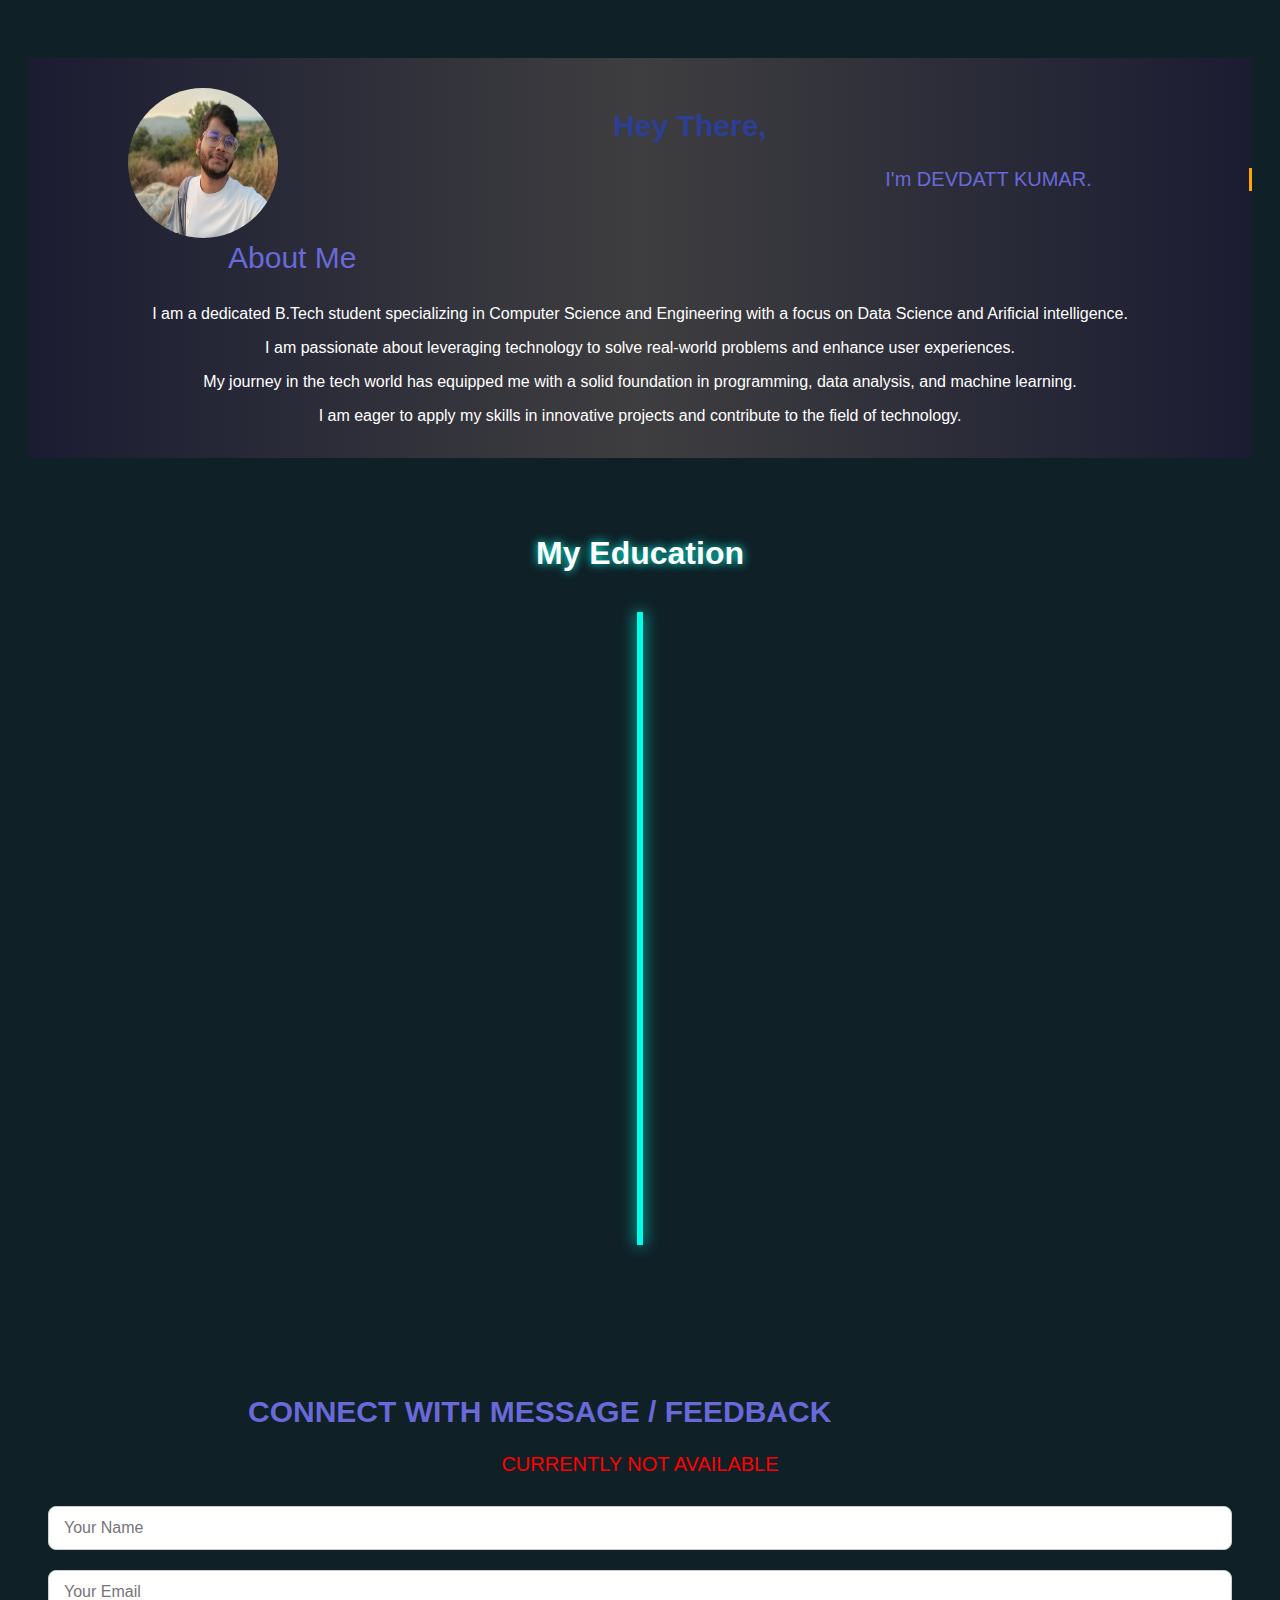
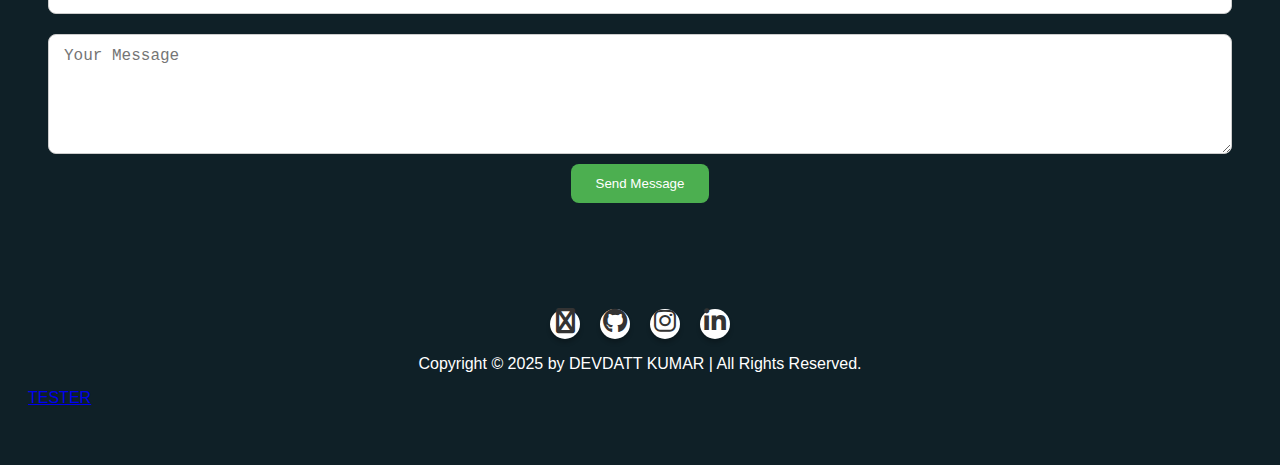
<file: index.html>
<html>
    <head>
      <link rel="stylesheet" href="https://cdnjs.cloudflare.com/ajax/libs/font-awesome/6.4.0/css/all.min.css">
        <link rel="stylesheet" href="Design.css">
        <link rel="stylesheet" href="style.css">
        <link rel="stylesheet" href="styles.css">
        <title>My Portfolio</title>

    </head>
    <body>
        
        <div class="container_1">
            <div class="image_container">
            
            <img src="DEVDATT.jpg" class="profile-image" alt="Demo">
            </div>
            <div class="text_container">
            <h2 class="hey">Hey There,</h2>
            <p class="typewrite" >I'm DEVDATT KUMAR.</p>
            
            </div>

            <div >
                <p class = "about">About Me</p>
                <P class="text">I am a dedicated B.Tech student specializing in Computer Science and Engineering with a focus on Data Science and Arificial intelligence.</P>
                 <p class="text">  I am passionate about leveraging technology to solve real-world problems and enhance user experiences.</p> 
                   <p class="text">My journey in the tech world has equipped me with a solid foundation in programming, data analysis, and machine learning.</p>
                    <p class="text">I am eager to apply my skills in innovative projects and contribute to the field of technology.</P> 
                   
                   </div>
                     
            

        </div>







        <div class="container">
             <h2 class="title">My Education</h2>

<div class="timeline">

  <div class="timeline-item">
    <div class="timeline-icon"></div>
    <div class="timeline-content">
      <h3>10th Standard</h3>
      <p>BSEB Board - 2022<br>Percentage: 66.2%</p>
    </div>
  </div>

  <div class="timeline-item">
    <div class="timeline-icon"></div>
    <div class="timeline-content">
      <h3>12th Standard</h3>
      <p>BSEB Board - 2024<br>Percentage: 64%</p>
    </div>
  </div>

  <div class="timeline-item">
    <div class="timeline-icon"></div>
    <div class="timeline-content">
      <h3>Bachelor's Degree </h3>
      <h3>(B.Tech in CSE(DS))</h3>
      <p>Government Engineering College (MUNGER) - 2024-2028<br>Pursuing</p>
    </div>
  </div>

</div>


        </div>






   

        
        <footer class="Container">       
              <h2 class="about">CONNECT WITH MESSAGE / FEEDBACK</h2>
              <p class="RED">CURRENTLY NOT AVAILABLE</p>
  <form action="#" method="post" class="message-form">
    <input type="text" name="name" placeholder="Your Name"  class="name" required>
    <input type="email" name="email" placeholder="Your Email" class="name" required>
    <textarea name="message" placeholder="Your Message" class="name" required></textarea>
    <button type="submit" >Send Message</button>
  </form>

  



  
        </footer>


        <div class="social-icons">
  <a href="mailto:devdattkumar55@gmail.com" target="_blank"><i class="fa-brands fa-envelope" ></i></a>
  <a href="https://github.com/Devdatt-bit" target="_blank"><i class="fa-brands fa-github"></i></a>
  <a href="https://www.instagram.com/_devdatt_27/" target="_blank"><i class="fa-brands fa-instagram"></i></a>
  <a href="https://www.linkedin.com/in/devdatt-kumar-52bb39222/" target="_blank"><i class="fa-brands fa-linkedin-in"></i></a>
          </div>







         <p style="text-align: center;">Copyright © 2025 by DEVDATT KUMAR | All Rights Reserved.

</p>
<a href="tester.html">TESTER</a>
 
                </body>    
</html>
</file>
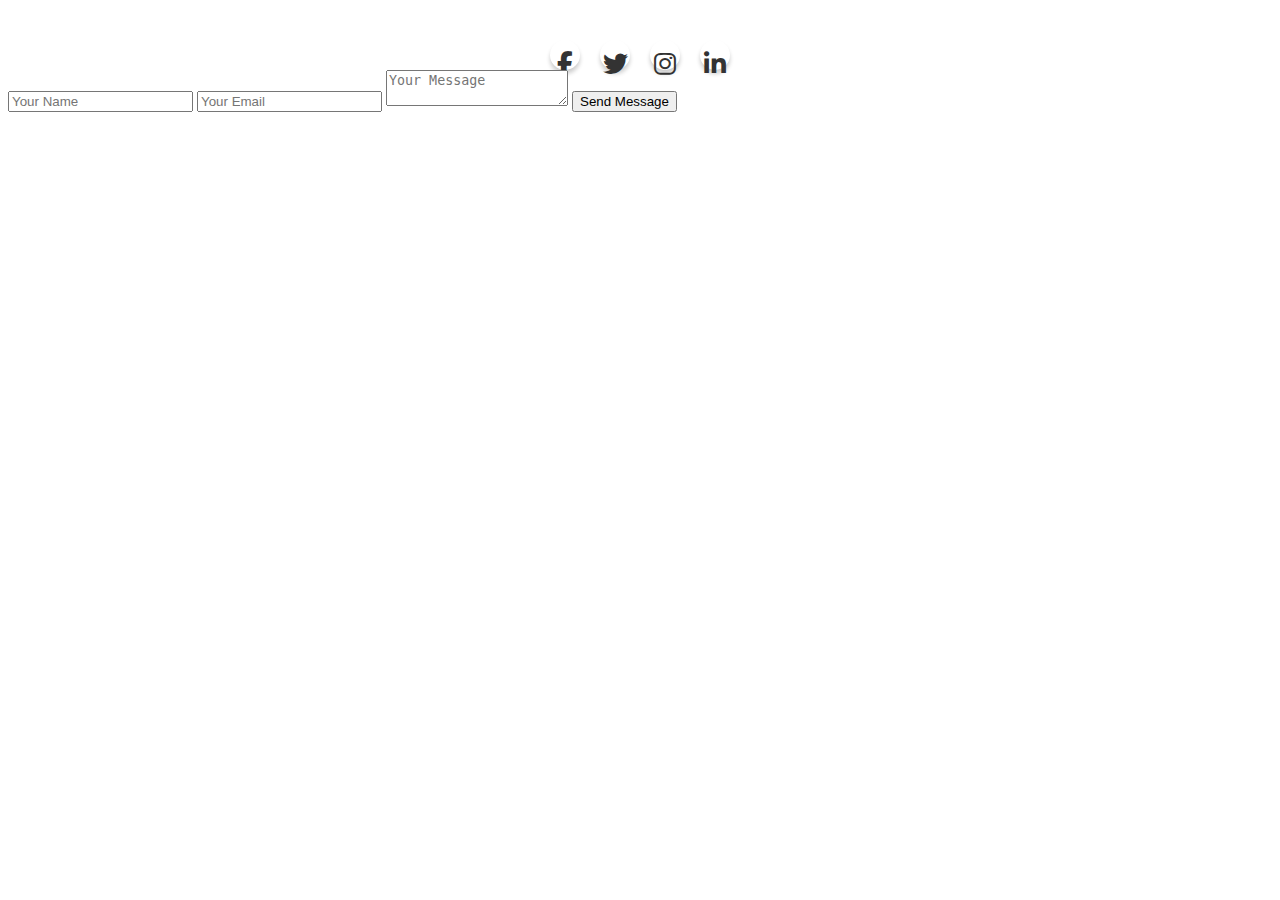
<file: tester.html>
<!DOCTYPE html>

<head>

       
        <link rel="stylesheet" href="https://cdnjs.cloudflare.com/ajax/libs/font-awesome/6.4.0/css/all.min.css">
        <link rel="stylesheet" href="styles.css">


</head>
<body>
   <div class="social-icons">
  <a href="https://facebook.com" target="_blank"><i class="fa-brands fa-facebook-f"></i></a>
  <a href="https://twitter.com" target="_blank"><i class="fa-brands fa-twitter"></i></a>
  <a href="https://instagram.com" target="_blank"><i class="fa-brands fa-instagram"></i></a>
  <a href="https://linkedin.com" target="_blank"><i class="fa-brands fa-linkedin-in"></i></a>
</div>


<form action="#" method="post" class="message-form">
    <input type="text" name="name" placeholder="Your Name"  class="name" required>
    <input type="email" name="email" placeholder="Your Email" class="name" required>
    <textarea name="message" placeholder="Your Message" class="name" required></textarea>
    <button type="submit" >Send Message</button>
  </form>
<script>
  const form = document.getElementById('contactForm');
  form.addEventListener('submit', async (e) => {
    e.preventDefault();
    
    const data = {
      name: document.getElementById('name').value,
      email: document.getElementById('email').value,
      message: document.getElementById('message').value
    };

    const response = await fetch('file:///B:/WEB_DEV/DEVDATT.html', {
      method: 'POST',
      headers: { 'Content-Type': 'application/json' },
      body: JSON.stringify(data)
    });

    const result = await response.json();
    alert(result.message || result.error);
  });
</script>

 



  

</body>
</html>
</file>
<file: Design.css>
.container_1{
  text-align: center;
  height: 400px;
    width: 100%;
  transition: transform 0.3s cubic-bezier(.68,-0.55,.27,1.55), box-shadow 0.3s;
   animation: projectAnim 1s both;
background: linear-gradient(to right, rgb(27, 28, 50), #3e3e40, rgb(27, 28, 50));
}

.container{

 text-align: center;
  font-family: 'Poppins', sans-serif;
  color: #fff;
  padding: 50px 20px;
}
.container:hover{
  transform: scale(.97) ;
  box-shadow: 0 4px 32px 0 #26d0ce55;
}

.container_1:hover {
  transform: scale(1.045) rotate(-1deg);
  box-shadow: 0 4px 32px 0 blueviolet;
}

@keyframes projectAnim {
  from { opacity: 0; transform: translateY(40px);}
  to { opacity: 1; transform: translateY(0);}
}









.profile-image {
  width: 150px;
  height: 150px;
  border-radius: 50%;
  margin-top: 30px;
  animation: pop-in 1.7s cubic-bezier(.68,-0.55,.27,1.55) forwards;


}

.profile-image:hover{
    transform: scale(1.045) rotate(-1deg);
  box-shadow: 0 15px 40px 0 #a3a2a255;
  animation-name: move;
  animation-duration: 2s;
  animation-iteration-count: infinite;
}

@keyframes pop-in {
  0% { transform: scale(0.3) rotate(-50deg); opacity: 0; }
  25% { transform: scale(1.2) rotate(-25deg); opacity: 0.8; }
  100% { transform: scale(1) rotate(0); }
}






.image_container {
    height: 1px;
    width: 1px;
    margin-left: 100px;

}


.text_container {
  margin-top: 50px;
  text-align: center;
  color: rgb(105, 105, 217);
   margin-left: 100px;
}







.hey{
    font-size: 30px;
    color: rgb(44, 62, 150);
      animation: slideDown 3s 0.3s cubic-bezier(.68,-0.55,.27,1.55) both;
}


@keyframes slideDown {
  0% { opacity: 0; transform: translateY(-100px);}
  100% { opacity: 1; transform: translateY(0);}
}





.typewrite {
    font-size: 20px;
    margin-left: 600px;
  overflow: hidden;
  border-right: .15em solid orange;
  white-space: nowrap;
  animation:
    typing 3s steps(30, end) forwards,
    blink-caret .3s step-end;
  animation-duration: 9s;
  animation-iteration-count: infinite;
    
    
}

@keyframes typing {
  from { width: 0; }
  to   { width: 230px; }
}

@keyframes blink-caret {
  from, to { border-color: orangered; }
  80%,  to     { border-color: transparent; }
  
}




.container_2{
    margin-top: 10px;
  background-color: transparent;
  height: 200px;
    width: 100%;
  transition: transform 0.3s cubic-bezier(.68,-0.55,.27,1.55), box-shadow 0.3s;
   animation: projectAnim 1s both;
   background: linear-gradient(to right, rgb(27, 28, 50), #3e3e40, rgb(27, 28, 50));
}


.container_2:hover {
  transform: scale(1.045) ;
  box-shadow: 0 4px 32px 0 blueviolet;
}


.about {
  font-size: 30px;
  margin-top: 50px;
  margin-left: 200px;
  text-align: left;
  
  color: rgb(105, 105, 217);
  
}


.name:hover {
   transform: scale(1.005) ;
  box-shadow: 0 4px 32px 0 blueviolet;
 
}




.text {
    text-align: center;
}













.form-section {
  background: linear-gradient(135deg, #f0f0f0, #e0e0e0);
  padding: 40px;
  text-align: center;
  border-radius: 10px;
  margin: 50px auto;
  width: 90%;
  max-width: 500px;
  box-shadow: 0 5px 15px rgba(0,0,0,0.2);
}

.form-section h2 {
  color: #333;
  margin-bottom: 20px;
}

.message-form input,
.message-form textarea {
  width: 100%;
  padding: 12px 15px;
  margin: 10px 0;
  border: 1px solid #ccc;
  border-radius: 8px;
  font-size: 16px;
}

.message-form textarea {
  height: 120px;
  resize: vertical;
}

.message-form button {
  padding: 12px 25px;
  background-color: #4CAF50;
  color: white;
  border: none;
  border-radius: 8px;
  cursor: pointer;
  transition: background 0.3s ease;

}

.message-form button:hover {
  background-color: #45a049;
  
}


.RED{
  color: red;
  font-size: 20px;
  margin-top: 20px;
  text-align: center;
  animation: fadeIn 2s ease-in-out forwards;
}
</file>
<file: style.css>
body {
  background: #0f2027;

  font-family: 'Poppins', sans-serif;
  color: #fff;
  padding: 50px 20px;
}

.title {
  text-align: center;
  font-size: 32px;
  margin-bottom: 40px;
  text-shadow: 0 0 10px #00ffe7;
 
}

.timeline {
  position: relative;
  max-width: 600px;
  margin: auto;
  
}

.timeline::after {
  content: '';
  position: absolute;
  width: 6px;
  background: #00ffe7;
  top: 0;
  bottom: 0;
  left: 50%;
  transform: translateX(-50%);
  box-shadow: 0 0 15px #00ffe7;
}

.timeline-item {
  padding: 20px 30px;
  position: relative;
  width: 50%;
  animation: slideUp 1s ease forwards;
  opacity: 0;
}

.timeline-item:nth-child(odd) {
  left: 0;
}

.timeline-item:nth-child(even) {
  left: 50%;
}

.timeline-icon {
  position: absolute;
  top: 15px;
  left: 50%;
  transform: translateX(-50%);
  width: 25px;
  height: 25px;
  background: #00ffe7;
  border-radius: 50%;
  box-shadow: 0 0 15px #00ffe7;
}

.timeline-content {
  background: rgba(255,255,255,0.1);
  padding: 20px;
  border-radius: 10px;
  position: relative;
  box-shadow: 0 0 15px #00ffe7;
  backdrop-filter: blur(4px);
  transform: translateY(30px);
  transition: all 0.6s ease;
}

.timeline-item:hover .timeline-content {
  transform: translateY(0) scale(1.05);
  box-shadow: 0 0 30px #00ffe7;
}

@keyframes slideUp {
  to {
    opacity: 1;
    transform: translateY(0);
  }
}
</file>
<file: styles.css>
.social-icons {
  display: flex;
  justify-content: center;
  gap: 20px;
  margin-top: 40px;
}

.social-icons a {
  display: inline-block;
    width: 30px;
  height: 30px;
  background: #fff;
  color: #333;
  border-radius: 50%;
  text-align: center;
  line-height: 50px;
  font-size: 25px;
  transition: all 0.4s ease;
  box-shadow: 0px 4px 4px rgba(0,0,0,0.2);
}

.social-icons a:hover {
  transform: rotate(360deg) scale(1.2);
  background: linear-gradient(45deg, #74ebd5, #ACB6E5);
  color: white;
}
</file>
